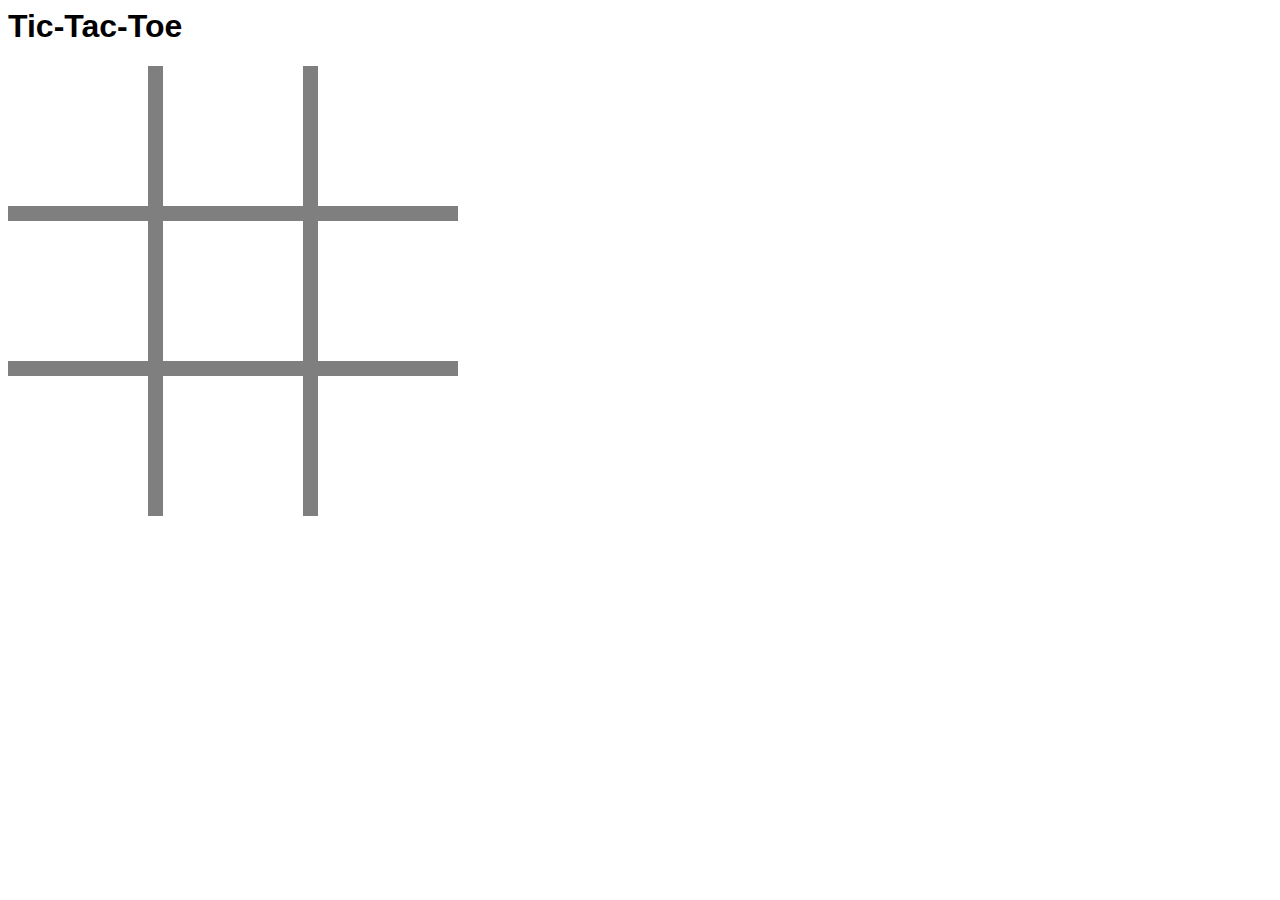
<file: week5/tic-tac-toe/index.html>
<html>
  <head>
    <meta charset="utf-8">
    <title>Tic-Tac-Toe</title>
    <link rel="stylesheet" href="style.css">
    <script src="script.js" defer></script>
  </head>
  <body>
  	<h1>Tic-Tac-Toe</h1>
  	<div id="grid">
      <div></div>
      <div></div>
      <div></div>

      <div></div>
      <div></div>
      <div></div>

      <div></div>
      <div></div>
      <div></div>
  	</div>
  </body>
</html>
</file>
<file: week5/tic-tac-toe/style.css>
/**
 See: CSS Variables
 https://developer.mozilla.org/en-US/docs/Web/CSS/Using_CSS_variables
**/
:root {
    --grid-size: 450px;
    --margin-size: 10px;
    --square-size: calc((var(--grid-size) / 3) - var(--margin-size));
  }
  
  body {
    font-family: sans-serif;
  }
  
  #grid {
    align-content: space-between;
    background-color: rgba(0,0,0,0.5);
    display: flex;
    flex-wrap: wrap;
    justify-content: space-between;
    height: var(--grid-size);
    width: var(--grid-size);
  }
  
  #grid div {
    background-color: white;
    height: var(--square-size);
    width: var(--square-size);
  
    display: flex;
    justify-content: center;
    align-items: center;
  }
  
  #grid div img {
    width: 100%;
  }
</file>
